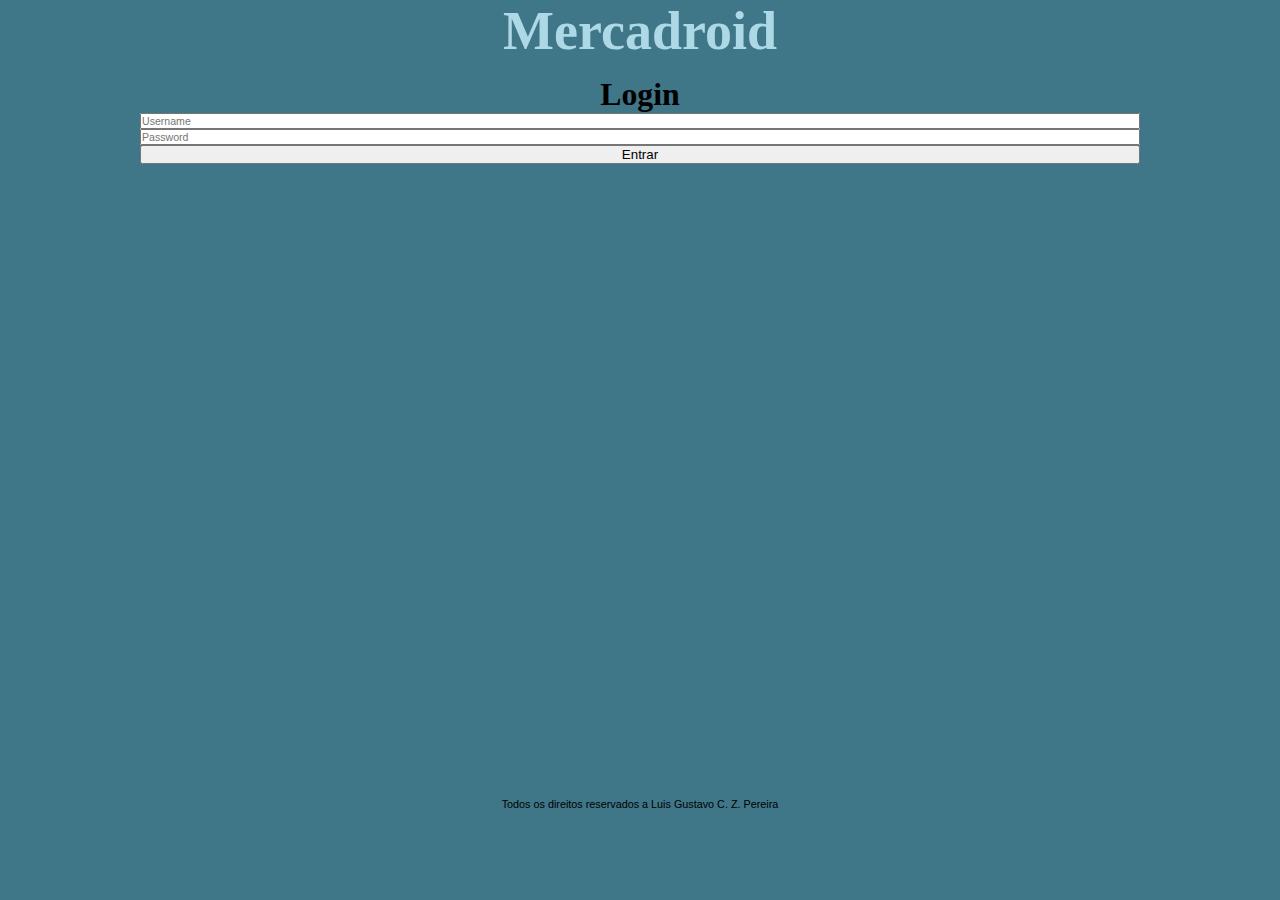
<file: index.html>
<!DOCTYPE html>
<html lang="pt-br">
    <head>
        <link rel="stylesheet" href="./styles/style.css">
        <link rel="stylesheet" href="./styles/root.css">
        <script src="https://ajax.googleapis.com/ajax/libs/jquery/3.6.0/jquery.min.js"></script>
    </head>
    <body>
        <header>
            <h1>Mercadroid</h1>
            <nav id="menu" class="hidden">
                <a href="./main.html" target="mainframe">Menu</a>
                <a href="./categoria.html" target="mainframe">Categorias</a>
                <a href="./produto.html" target="mainframe">Produtos</a>
                <a href="./compra.html" target="mainframe">Compras</a>
            </nav>
        </header>
        <main>
            <iframe src="./login.html" id="mainframe" name="mainframe" frameborder="0"></iframe>
        </main>
    </body>
    <footer>Todos os direitos reservados a <span>Luis Gustavo C. Z. Pereira</span></footer>
    <script src="./scripts/menu.js"></script>
</html>
</file>
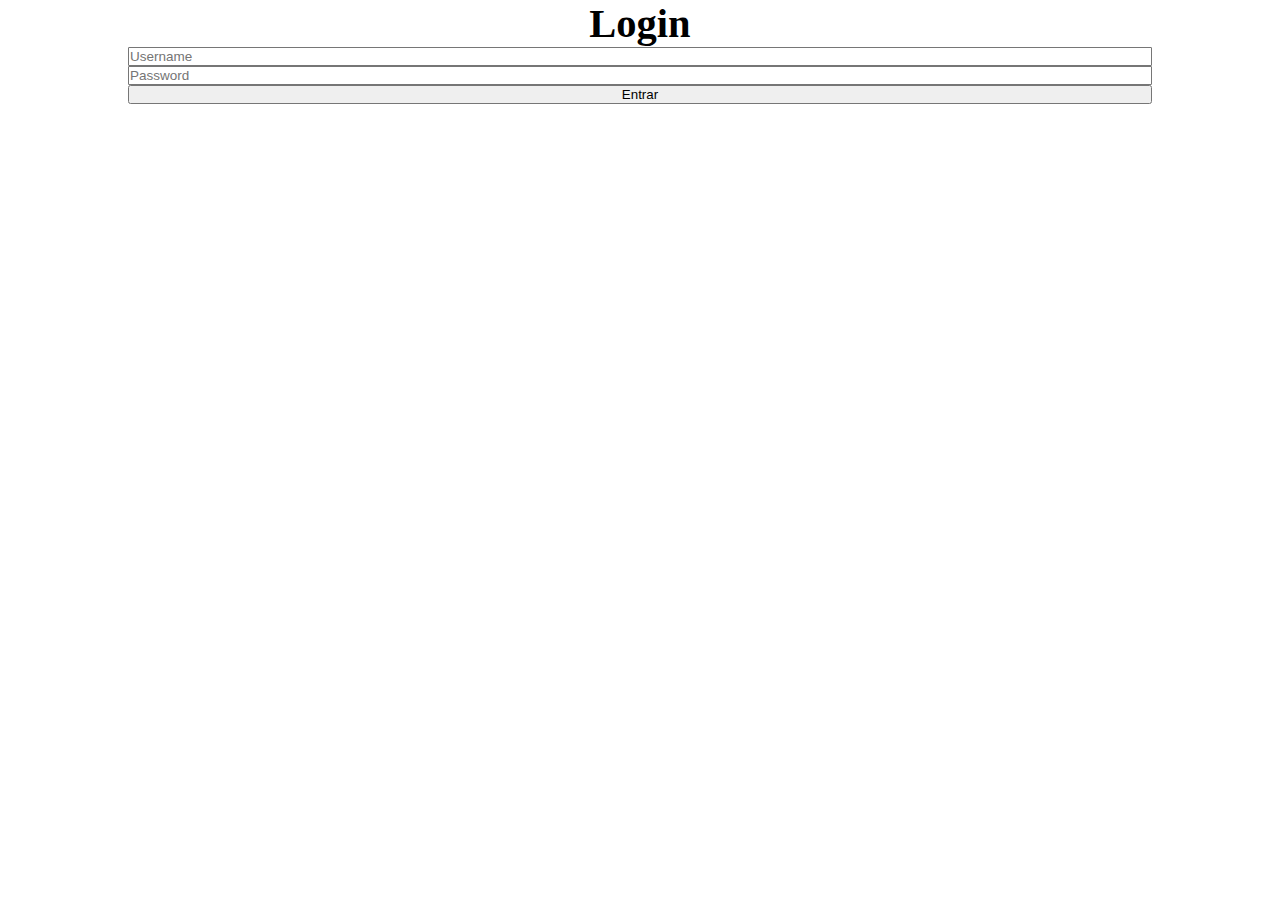
<file: login.html>
<!DOCTYPE html>
<html>
    <head>
        <link rel="stylesheet" href="./styles/style.css">
        <link rel="stylesheet" href="./styles/main.css">
        <link rel="stylesheet" href="./styles/login.css">
        <script src="https://ajax.googleapis.com/ajax/libs/jquery/3.6.0/jquery.min.js"></script>
    </head>
    <body>
        <h2>Login</h2>
        <form action="http://vacsina.servegame.com:8000/user" method="post">
            <span>
                <input id="username" placeholder="Username" type="text" class="custom-input" pattern="^[a-zA-Z0-9]+$" required>
            </span>
            <span>
                <input id="password" placeholder="Password" type="password" class="custom-input" pattern="^[a-zA-Z0-9]+$" required>
            </span>
            <input type="button" value="Entrar" onclick="Login ()">
        </form>
        <script src="./scripts/login.js"></script>
    </body>
</html>
</file>
<file: styles/style.css>
* {
    margin: 0;
    padding: 0;
    box-sizing: border-box;
}

:root {
    --color1: hsl(195, 37%, 39%);
    --color2: hsl(195, 53%, 79%);
    --color3: darkgray;
    --font1: sans-serif;
    font-size: 3vh;
    --size0: .4rem;
    --size1: .5rem;
}

.hidden {
    display: none;
}
</file>
<file: styles/root.css>
body {
    display: flex;
    flex-direction: column;
    justify-content: space-between;
    align-items: stretch;
    height: 90vh;
    background-color: var(--color1);
}

header {
    display: flex;
    flex-direction: column;
    justify-content: center;
    align-items: center;
}

h1 {
    text-align: center;
    color: var(--color2);
}

nav {
    display: flex;
    justify-content: center;
    width: 80%;
}

nav > a {
    display: flex;
    justify-content: center;
    text-decoration: none;
    background-color: var(--color3);
    font-size: var(--size1);
    padding: 10px;
    margin: 1px;
    width: 100%;
}

main
{
    display: flex;
    flex-grow: 1;
    padding: 15px;
}

iframe {
    width: 100%;
    height: 100%;
}

footer {
    font: var(--size0) var(--font1);
    text-align: center;
}
</file>
<file: styles/main.css>
h2 {
    text-align: center;
}
</file>
<file: styles/login.css>
body {
    display: flex;
    flex-direction: column;
    justify-content: center;
    align-items: center;
}

form {
    display: flex;
    flex-direction: column;
    width: 80%;
}

form > span {
    display: flex;
    flex-grow: 1;
    width: 100%;
    
    background-color: var(--color3);
}

form > span > * {
    font-size: var(--size1);
}

label {
    font-size: .5rem;
    width: 20%;
}

input {
    width: 100%;
}

/* input:not([type="button"]) {
 
} */
</file>
